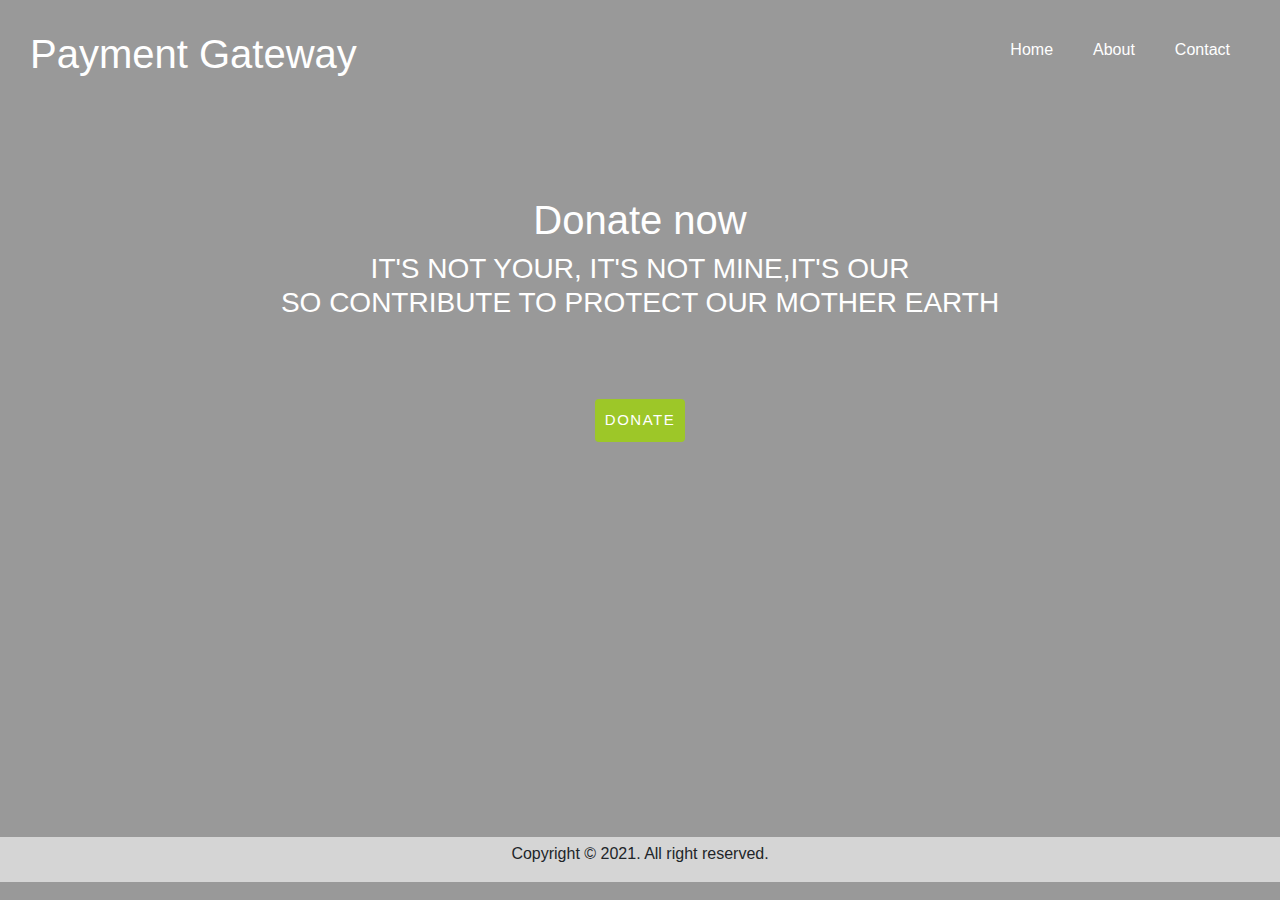
<file: index.html>
<!DOCTYPE html>
<html lang="en">
<head>
  <meta charset="UTF-8">
  <meta http-equiv="X-UA-Compatible" content="IE=edge">
  <meta name="viewport" content="width=device-width, initial-scale=1.0">
  
  <link rel="stylesheet" href="https://maxcdn.bootstrapcdn.com/bootstrap/4.0.0/css/bootstrap.min.css" integrity="sha384-Gn5384xqQ1aoWXA+058RXPxPg6fy4IWvTNh0E263XmFcJlSAwiGgFAW/dAiS6JXm" crossorigin="anonymous">
  <link rel="stylesheet" type="text/css" href="style.css">
  <title>Payment Gateway</title>
</head>


<body class="background">
  <div class="content">
    <nav class="navbar">
      <div class="white"><h1>Payment Gateway</h1></div>
      <ul class="nav-list">
        <li><a href="index.html">Home</a></li>
        <li><a href="about.html">About</a></li>
        <li><a href="contact.html">Contact</a></li>
      </ul>
    </nav>
    <div class="container white">
      <h1>Donate now</h1>
      <h3>IT'S NOT YOUR, IT'S NOT MINE,IT'S OUR <BR>SO CONTRIBUTE TO PROTECT OUR MOTHER EARTH</h3>
      <br><br><br>
      <a href="donate.html"><button  class="btn"> DONATE </button></a>
     </div>
  </div>
  <footer>
    <p>Copyright &copy 2021. All right reserved.</p>
  </footer>
</body>
</html>
</file>
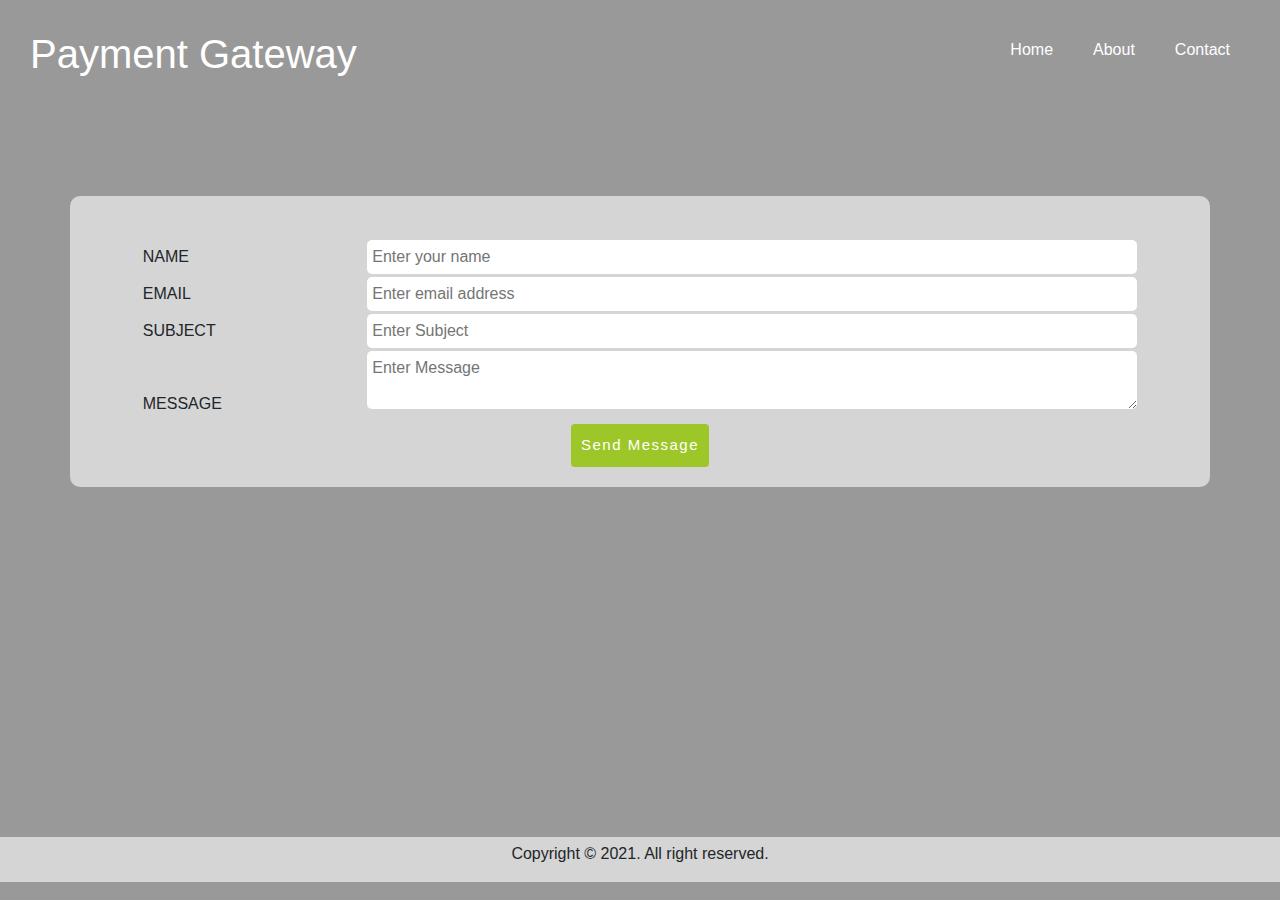
<file: contact.html>
<!DOCTYPE html>
<html lang="en">
<head>
  <meta charset="UTF-8">
  <meta http-equiv="X-UA-Compatible" content="IE=edge">
  <meta name="viewport" content="width=device-width, initial-scale=1.0">
  
  <link rel="stylesheet" href="https://maxcdn.bootstrapcdn.com/bootstrap/4.0.0/css/bootstrap.min.css" integrity="sha384-Gn5384xqQ1aoWXA+058RXPxPg6fy4IWvTNh0E263XmFcJlSAwiGgFAW/dAiS6JXm" crossorigin="anonymous">
  <link rel="stylesheet" type="text/css" href="style.css">
  <title>Payment Gateway</title>
</head>


<body class="background">

  <div class="content">

    <nav class="navbar">
      <div class="white"><h1>Payment Gateway</h1></div>
      <ul class="nav-list">
        <li><a href="index.html">Home</a></li>
        <li><a href="about.html">About</a></li>
        <li><a href="contact.html">Contact</a></li>
      </ul>
    </nav>

    <form>
      <div class="container donate">
        <br>
        <label for="name">NAME</label>
        <input type="text" id="name" name="name" placeholder="Enter your name">
        <br>
        <label for="name">EMAIL</label>
        <input type="email" id="email" name="email" placeholder="Enter email address">
        <br>
        <label for="name">SUBJECT</label>
        <input type="text" id="subject" name="subject" placeholder="Enter Subject">
        <br>
        <label for="name">MESSAGE</label>
        <textarea name="message" id="message" rows="2" placeholder="Enter Message"></textarea>
        <br>
        <button type="submit" value="submit" class="btn" onclick="validation()" >Send Message</button>
      </div>

    </form>
  </div>
  <footer>
    <p>Copyright &copy 2021. All right reserved.</p>
  </footer>
  <script src="script.js"></script>
</body>
</html>
</file>
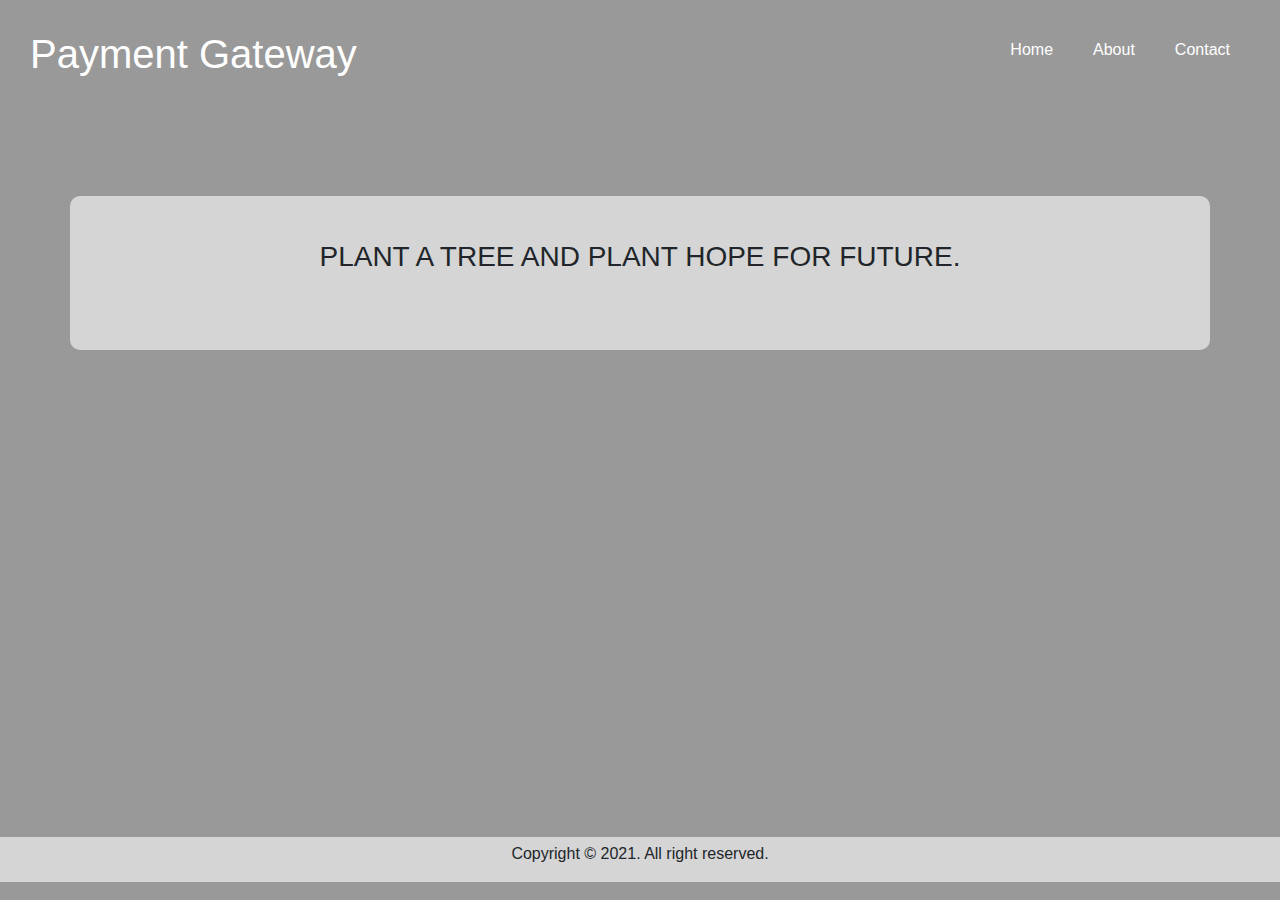
<file: donate.html>
<!DOCTYPE html>
<html lang="en">
<head>
  <meta charset="UTF-8">
  <meta http-equiv="X-UA-Compatible" content="IE=edge">
  <meta name="viewport" content="width=device-width, initial-scale=1.0">
  
  <link rel="stylesheet" href="https://maxcdn.bootstrapcdn.com/bootstrap/4.0.0/css/bootstrap.min.css" integrity="sha384-Gn5384xqQ1aoWXA+058RXPxPg6fy4IWvTNh0E263XmFcJlSAwiGgFAW/dAiS6JXm" crossorigin="anonymous">
  <link rel="stylesheet" type="text/css" href="style.css">
  <title>Payment Gateway</title>
</head>


<body class="background">
  <div class="content">
    <nav class="navbar">
      <div class="white"><h1>Payment Gateway</h1></div>
      <ul class="nav-list">
        <li><a href="index.html">Home</a></li>
        <li><a href="about.html">About</a></li>
        <li><a href="contact.html">Contact</a></li>
      </ul>
    </nav>
    <div class="container donate"><br>
      <h3>PLANT A TREE AND PLANT HOPE FOR FUTURE.</h3>
        <br><br>
      <form><script src="https://checkout.razorpay.com/v1/payment-button.js" data-payment_button_id="pl_ILSyoy8ll8Y6OP" async> </script> </form>
    </div>
 </div>
  <footer>
    <p>Copyright &copy 2021. All right reserved.</p>
  </footer>
</body>
</html>
</file>
<file: style.css>
*{
	padding: 0;
	margin: 0;
	border:0px;
	font-family: Verdana, Geneva, Tahoma, sans-serif ;
}
.white{
	color: white;
}

.navbar{
    display: flex;
	padding:30px;
}

.nav-list{
	display: flex;
	align-items: center;
	justify-content:flex-end;
}

.nav-list li{
	list-style: none;
	padding: 0px 20px;
}

.nav-list li a{
    text-decoration: none;
    color: white;
}

.nav-list li a:hover{
    color: grey;
}

.container{
	margin-left: auto;
	margin-right: auto;
	margin-top: 80px;
	text-align: center;
	
}

.donate{
	padding: 20px;
	background-color: rgba(228, 228, 228, 0.8);
    border-radius: 10px;
}

label{
    display: inline-block;
    width: 20%;
    text-align:start;
}

input, textarea {
  display: inline-block;
  width: 70%;
  padding: 5px;
  border-radius: 5px;

}

.about{
	display: flex;
}

img{
	width: 300px;	
	opacity: 0.8;
}

.background{
	background:rgba(0, 0, 0, 0.4) url('https://source.unsplash.com/1600x900/?trees');
	background-size:cover;
	background-repeat: no-repeat;
	background-blend-mode:darken;
}

.content{
	min-height:93vh;
}

.btn{
	border:none;
	padding: 10px;
	background:#9dc728; 
	color:white;
	letter-spacing: 1.5px;
	font-size: 15px;
}

button:hover{
	transform: scale(1.1);
}

footer{
	text-align: center;
	background-color: rgba(228, 228, 228, 0.8);
	overflow: hidden;
	padding-top: 5px;
}
</file>
